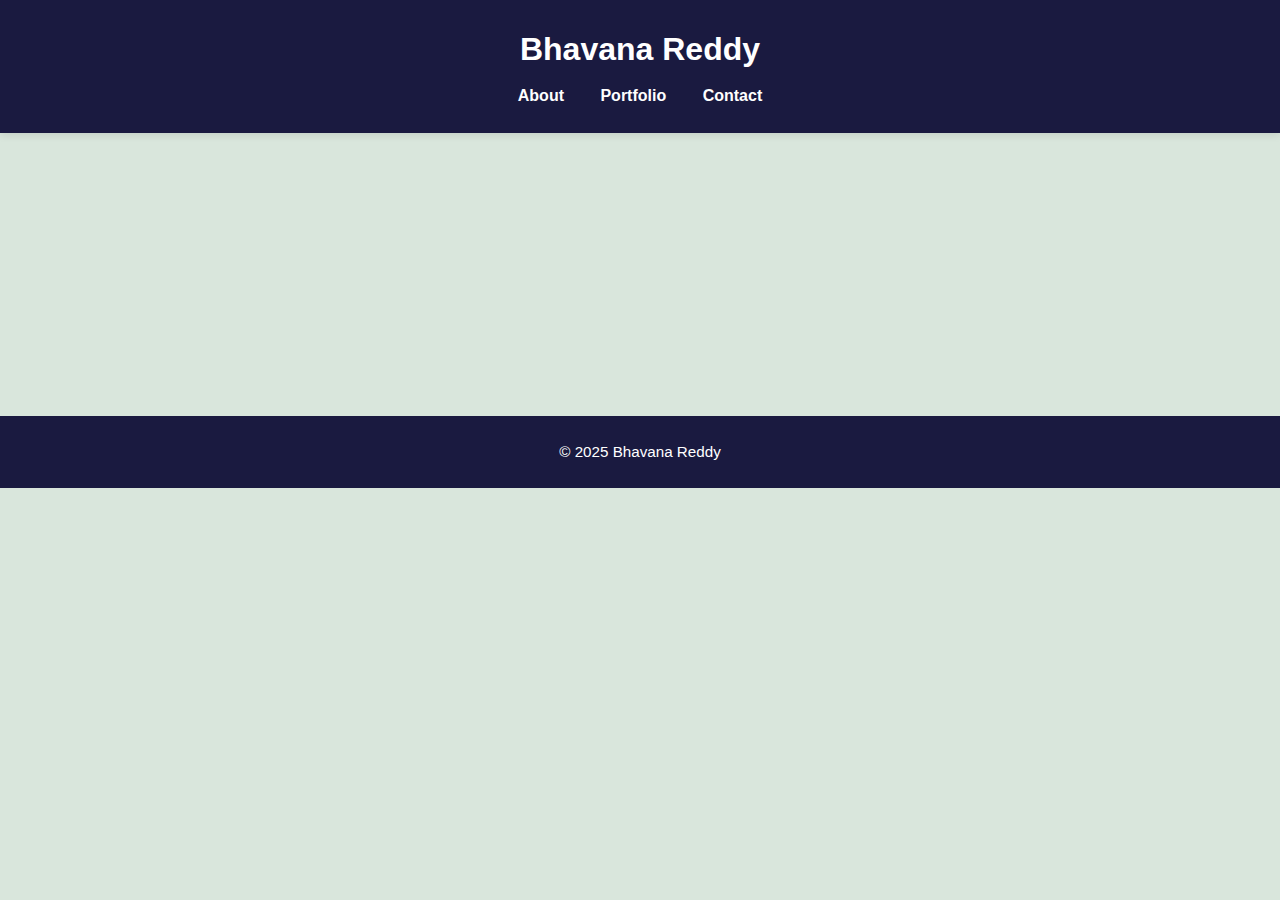
<file: contact.html>
<!DOCTYPE html>
<html lang="en">
<head>
  <meta charset="UTF-8">
  <meta name="viewport" content="width=device-width, initial-scale=1.0">
  <title>Bhavana Reddy | Contact</title>
  <link rel="stylesheet" href="style.css">
</head>
<body>
  <header>
    <h1>Bhavana Reddy</h1>
    <nav>
      <a href="index.html">About</a>
      <a href="portfolio.html">Portfolio</a>
      <a href="contact.html">Contact</a>
    </nav>
  </header>

  <section id="contact">
    <h2>Contact Me</h2>
    <div class="contact-info">
      <p>Email: <a href="mailto:bhavanareddyec@gmail.com">bhavanareddyec@gmail.com</a></p>
      <p>LinkedIn: <a href="https://www.linkedin.com/in/bhavana-reddy-ec/">https://www.linkedin.com/in/bhavana-reddy-ec/</a></p>
      <p>Instagram: <a href="https://www.instagram.com/bhavanareddyc_?igsh=dXN1YXRoaXUyOHdn&utm_source=qr">"https://www.instagram.com/bhavanareddyc_?igsh=dXN1YXRoaXUyOHdn&utm_source=qr"</a> </p>
    </div>
  </section>

  <footer>
    <p>© 2025 Bhavana Reddy</p>
  </footer>
</body>
</html>
</file>
<file: style.css>
/* Reset & Base */
* {
  margin: 0;
  padding: 0;
  box-sizing: border-box;
  font-family: "Segoe UI", Arial, sans-serif;
}

body {
  background: #d9e6dc; /* pastel green from image */
  color: #333;
  line-height: 1.6;
}

/* Header & Navigation */
header {
  background: #1a1a40; /* dark navy */
  color: white;
  padding: 1.5rem 1rem;
  text-align: center;
  box-shadow: 0 2px 8px rgba(0,0,0,0.1);
}

header h1 {
  font-size: 2rem;
  margin-bottom: 0.5rem;
  font-family: "Trebuchet MS", sans-serif;
}

nav {
  margin-top: 0.5rem;
}

nav a {
  color: white;
  margin: 0 1rem;
  text-decoration: none;
  font-weight: 600;
  transition: color 0.3s;
}

nav a:hover {
  color: #90e0ef; /* light teal hover */
}

/* Sections */
section {
  padding: 3rem 2rem;
  max-width: 900px;
  margin: auto;
  opacity: 0;
  transform: translateY(30px);
  transition: opacity 0.8s ease, transform 0.8s ease;
}

section.visible {
  opacity: 1;
  transform: translateY(0);
}

section h2 {
  font-size: 1.8rem;
  color: #1a1a40;
  margin-bottom: 1rem;
  border-left: 5px solid #3c6e71; /* accent green */
  padding-left: 0.6rem;
}

/* Profile Photo */
.photo-section {
  text-align: center;
  margin-top: 2rem;
}
.photo-section img {
  width: 200px;
  height: 200px;
  border-radius: 50%;
  border: 5px solid #1a1a40;
  box-shadow: 0 6px 14px rgba(0,0,0,0.2);
  transition: transform 0.3s ease;
}
.photo-section img:hover {
  transform: scale(1.08);
}
.photo-section p {
  margin-top: 1rem;
  font-weight: bold;
  font-size: 1.2rem;
  color: #1a1a40;
}

/* Skills Grid */
.skills-grid {
  display: grid;
  grid-template-columns: repeat(auto-fit, minmax(200px, 1fr));
  gap: 1rem;
  margin-top: 1rem;
}
.skill {
  background: #fff;
  border: 2px solid #d9e6dc;
  padding: 1.2rem;
  border-radius: 12px;
  text-align: center;
  font-weight: 600;
  box-shadow: 0 3px 8px rgba(0,0,0,0.05);
  transition: all 0.3s ease;
}
.skill:hover {
  transform: translateY(-6px);
  box-shadow: 0 6px 14px rgba(0,0,0,0.2);
  border-color: #1a1a40;
  background: #f7faf9;
}

/* Experience & Internships */
.experience-item, .internship-item {
  margin-bottom: 1.5rem;
  background: #fff;
  border-left: 6px solid #1a1a40;
  padding: 1rem 1.2rem;
  border-radius: 10px;
  box-shadow: 0 3px 8px rgba(0,0,0,0.08);
}
.experience-item ul, .internship-item ul {
  margin-top: 0.6rem;
  padding-left: 1.4rem;
}
.experience-item li, .internship-item li {
  margin-bottom: 0.4rem;
}

/* Portfolio Images Grid */
.portfolio-grid {
  display: grid;
  grid-template-columns: repeat(auto-fit, minmax(250px, 1fr));
  gap: 1.5rem;
  margin-top: 2rem;
}
.portfolio-grid img {
  width: 100%;
  border-radius: 10px;
  box-shadow: 0 4px 10px rgba(0,0,0,0.15);
  transition: transform 0.3s ease, box-shadow 0.3s ease;
}
.portfolio-grid img:hover {
  transform: scale(1.05);
  box-shadow: 0 6px 14px rgba(0,0,0,0.25);
}

/* Contact Links */
.contact-links {
  display: flex;
  flex-direction: column;
  gap: 1.2rem;
  margin-top: 1rem;
  text-align: center;
}

.contact-links a {
  display: inline-block;
  padding: 0.9rem 1.4rem;
  background: #1a1a40;
  color: #fff;
  font-weight: 600;
  border-radius: 10px;
  text-decoration: none;
  transition: background 0.3s, transform 0.2s;
}

.contact-links a:hover {
  background: #3c6e71;
  transform: translateY(-3px);
}

/* Footer */
footer {
  background: #1a1a40;
  color: white;
  text-align: center;
  padding: 1.5rem;
  margin-top: 3rem;
  font-size: 0.95rem;
}
footer a {
  color: #90e0ef;
  text-decoration: none;
  margin: 0 0.5rem;
}
footer a:hover {
  text-decoration: underline;
}
</file>
